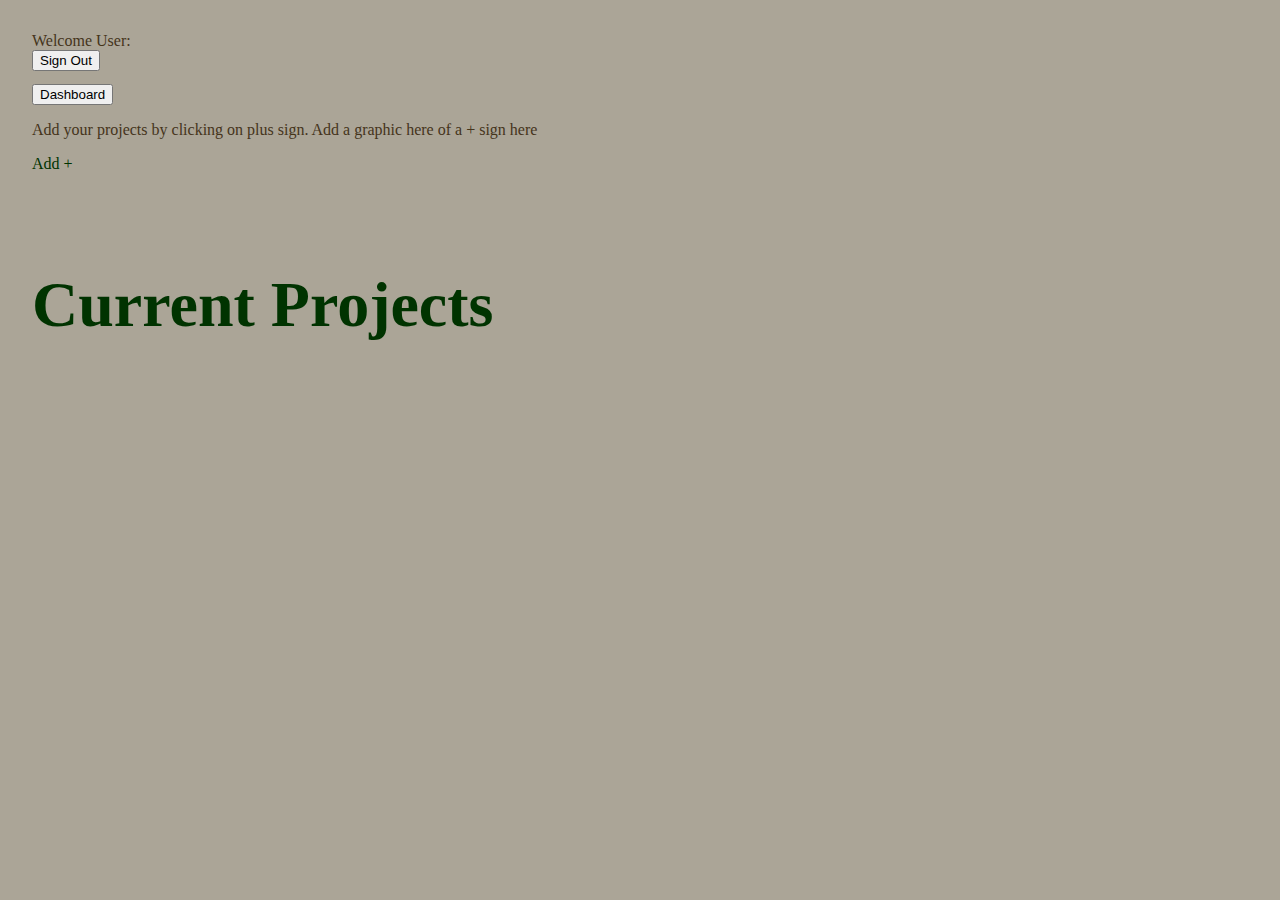
<file: projects.html>
<!--Susan Todd 5-13-2014,Projects App, PWA-2 -->
 <!--created new pag in week 2-->

<!doctype html>  

<!--
	The only html element in the body is the container div
	Your code should load your page templates into the container
-->

<html lang="en">
<head>

	<meta charset="utf-8">
	<meta http-equiv="X-UA-Compatible" content="IE=edge,chrome=1">
	
	<title>My App|Projects Page</title>
	<meta name="description" content="">
	<meta name="author" content="">
	
	<!--  Mobile viewport optimized: j.mp/bplateviewport -->
	<meta name="viewport" content="width=device-width, initial-scale=1.0">
	
	<!-- CSS concatenated and minified via ant build script-->
	<link rel="stylesheet" href="css/style.css?v=1">
	<!-- end CSS-->
	
</head>

<body>
<header>

	<div class="userid">Welcome User:</div><!--close div-->


	<div class="logoutbox">
	   	<input name="logOut"
	   		   type="button"
	   		    id="logOut"
	   	     value="Sign Out"/>   
	</div><!--close div-->

</header><!--close header-->

	<br>
	<br>

	<!--link to dashboard/admin page-->
	<p><input name="dashboardButton" 
			  type="button" 
			  id="dashboardButton" 
			  value="Dashboard" />
	</p>	

	<div class="welcome">

	<p>Add your projects by clicking on plus sign. 
		Add a graphic here of a  + sign here</p>

	<p> <a href="#" class="modalClick"> Add + </a> </p><!--corrected href #-->

	</div><!--close welcome div-->

	<br>
	<br>

	<div id="projectlist">

	<h1>Current Projects</h1>
	<div class="projects"></div>

	</div><!--close projectlists-->


	<div id="overlay">
	<div id="modal">
		<!--code to close the modal screen-->
		<span class="close">X</span>

		<!--header for modal box-->
		<h3 class="header">Add Project</h3>

	<div id="add">

	<form id="addForm"><!--create form below-->

			<!--code for the 3 form fields of the project-->
			<label>Project Name:</label>
			<input name="projectName"
			       id="projectName" 
			       type="text"/>
			       <br>
	
			<label>Project Description:</label>
			<input name="projectDescription"
			       id="projectDescription" 
			       type="text"/>
			       <br>

			<label>Project Due Date:</label>
			<input name="projectDueDate"
			       id="projectDueDate" 
			       type="text"/>
			       <br>
	


			 <!----status of project-->      
     
			<label name="status"> Select Status </label>
			<br>
			

			<!--images for status-->
			<label class="mystatus">
				<input type="radio"
				       name="status"
				       id= "urgent"  
				   <img src="images/someImage.png" width="69" hight="75"/>
			</label>


			<label class="mystatus">
				<input type="radio"
				       name="status"
				       id="normal"
				   <img src="images/someImage.png" width="69" hight="75"/>
			</label>


			<label class="mystatus">
				<input type="radio"
				       name="status" 
				       id="delayed"  
				 <img src="images/someImage.png" width="69" hight="75"/>
			</label>


			<label class="mystatus">
				<input type="radio"
				       name="status"
				       id="complete" 
				   <img src="images/someImage.png" width="69" hight="75"/>
			</label>
	<br>
	<br>


			<!-- add the submit btn-->
	 		<input name="addButton" 
			       type="button" 
			       id="addButton" 
			       value="Add" /><!--submit btn-->



	</form>	
	</div><!--close reg div-->

</div></div><!--need to close the modal & overlay divs-->



	<!-- jquery --><!--using google apis -->
	<script src="//ajax.googleapis.com/ajax/libs/jquery/1.11.0/jquery.min.js"></script>
	<script type="text/javascript" src="js/jquery-1.11.1.min.js"></script>
	<!-- plugins -->
	<!-- main -->
	<script type="text/javascript" src="js/main.js"></script>
  
</body>
</html>
</file>
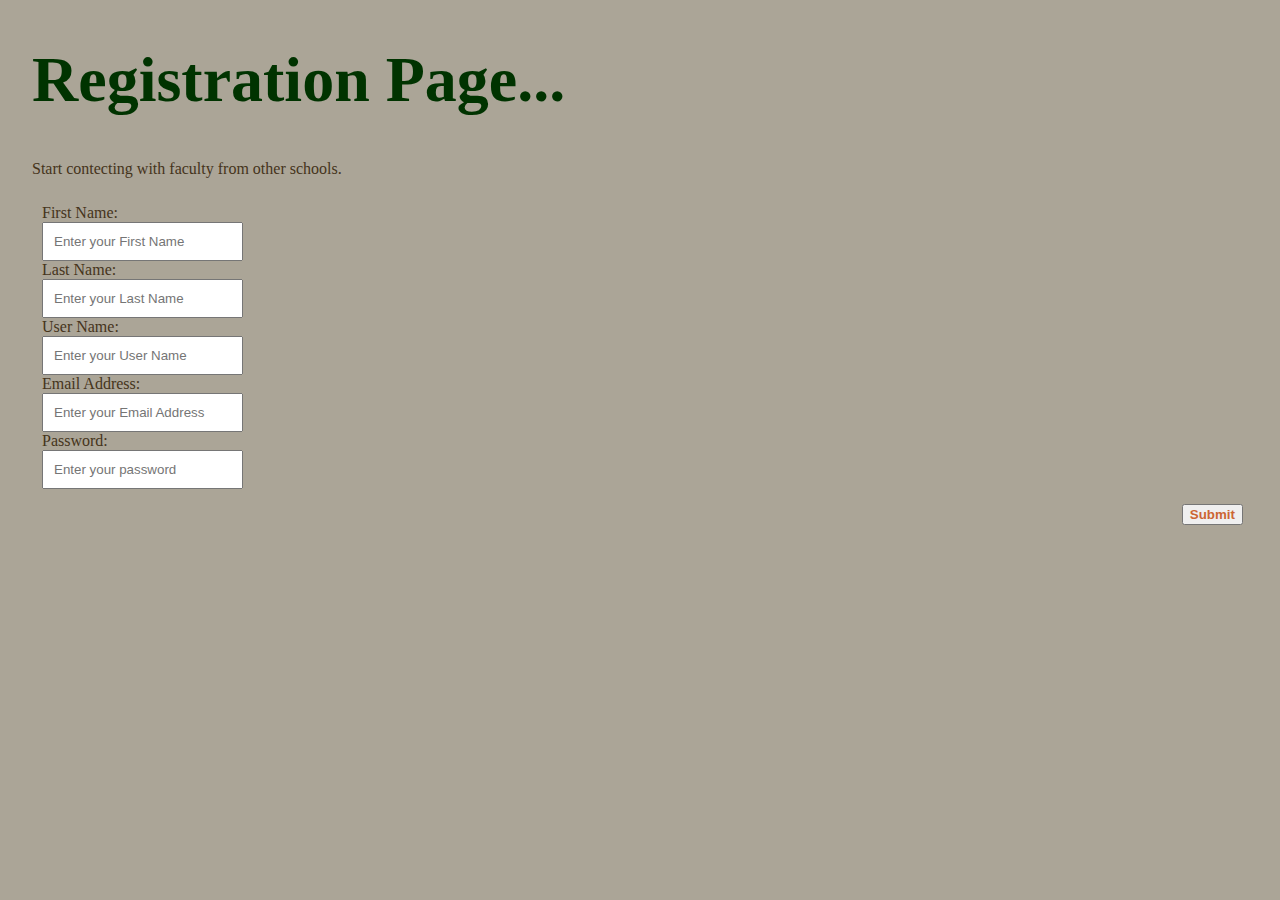
<file: register.html>
<!--Susan Todd 5-5-2014,Project Management  App, PWA-2 -->

 <!doctype html>  

<!--
	The only html element in the body is the container div
	Your code should load your page templates into the container
-->

<html lang="en">
<head>

	<meta charset="utf-8">
	<meta http-equiv="X-UA-Compatible" content="IE=edge,chrome=1">
	
	<title>My App| Registration Page</title>
	<meta name="description" content="">
	<meta name="author" content="">
	
	<!--  Mobile viewport optimized: j.mp/bplateviewport -->
	<meta name="viewport" content="width=device-width, initial-scale=1.0">
	
	<!-- CSS concatenated and minified via ant build script-->
	<link rel="stylesheet" href="css/style.css?v=1">
	<!-- end CSS-->
	
</head>

<body>
	<div class="container">
    

		<h1>Registration Page...</h1>
		<p>Start contecting with faculty from other schools.</p>


	<div id="reg">


		<form id="register"><!--create form below-->
			<label>First Name:</label>
			<br>
			<input id="first" 
			       type="text" 
			       name="first-name" 
			       placeholder="Enter your First Name">
			<br>

			<label>Last Name:</label>
			<br>
			<input id="last" 
				   type="text" 
				   name="last-name" 
				   placeholder="Enter your Last Name" 
				   required>  
			<br>


			<label>User Name:</label>
			<br>
			<input id="userName" 
				   type="text" 
				   name="user-name" 
				   placeholder="Enter your User Name">
			<br>


			<label>Email Address:</label>
			<br>
			<input id="email"  
				   name="email" 
				   placeholder="Enter your Email Address" required>
			<br>


			<label>Password:</label>
			<br>
			<input id="password"  
			       name="password" 
			       placeholder="Enter your password" required>
			<br>
			
		</form>

		    <input name="submitbtn" 
		           type="button" 
		           id="submit" 
		           value="Submit"/><!--submit btn-->
		
	</div><!--close reg div-->
	
	</div><!--add close containter-->

	<!-- jquery --><!--using google apis -->
	<script src="//ajax.googleapis.com/ajax/libs/jquery/1.11.0/jquery.min.js"></script>
	<script type="text/javascript" src="js/jquery-1.11.1.min.js"></script>
	<!-- plugins -->
	<!-- main -->
	<script type="text/javascript" src="js/main.js"></script>
  
</body>
</html>
</file>
<file: css/style.css>
/*
 Susan Todd
 5-5-2014
 PWA-2
 */
 /*Colors

lt slate-- gray#708090
dk grey-- #A9a9a9
lt blue--#add8e6
lt steel blue--#b0c4de
wht smoke-#f5f5f5


olive-grey-background-color-#ABA597
base white-#edf2ee
lt taupe-#B4A085
taupe- #87765A
chocolate brown #45341b
drk taupe-#160606
green hover-#A1AC60  
lt rust hover-#f49440
rust-CTA-#CC6633
drk rust -#CC6633

drk olive-#003300 

 */
 /***********body****************/

body{ 
	margin:2em;

	background-color: #ABA597;//olive-grey
	font-family:     Verdana, Arial, sans-serif;
	font-size:        1em;
	color :  #45341b;       ;//chocolate


	}
/*Header*/
header{
	width:960px;
}	
/*inputs, buttons*/
.userid{
	width:760px;
	float:left;/*userid coosponds to the logoutbox below*/
}
.logoutbox{
	width:960px;
	float:right;
}


.tooltip{
	/*max-width:200px;*/
	display:none;
	position:absolute;/**/
	border: 1px solid #333;
	background-color:#000;/*black*/
	border-radius: 5px;  /*round edges*/
	padding:10px;
	color:#FFF;
	font-size:12px Arial;
}

/*Tabs- for accrodian*/
.mytabs{
	width:760px;
	padding: 10px;
	background-color: #CCC;    /*black*/
}

.tabs li{ 
	list-style:none;/*no bullets*/
	display:none;
}

.tabs a{
	padding:5px 10px;

	/*display:inline-block; */   /*should make tabs be inline and block style*/
	display:inline-block;
	
	color:#FB0404;/*red*/
	text-decoration: none;

	background-color:#666;    /*grey*/

}

.tabs a.active{
	
	color:#FB0404;/*red*/
	background-color:#FFF;  
} 

/*-------Links-----------------------*/
a:link { 
	
		text-decoration:underline;
		text-decoration:none;
		color: #003300  ;
}/*unvisited link*/	

a:hover { color: #AFF704D  ;}/*lt green HOVER link*/
a:visited { color: #CC6633;  }/*drk rust isited link*/

/*_____headings-----------------------*/

h1 , h2 , h3 {
	color:  #003300 ;
	font-size: 4em; ;
  }
#cta{

	color:#CC6633;/*call to action orange*/
}  
p{ 
  	word-wrap:break-word;
}
/*-------buttons-----------------------*/

#submit{
	margin: 5px;
	font-weight: bold;
	color:#CC6633;
	float:right;
}

/*-------modal-----------------------*/
#overlay{
	width: 100%;/*covers whole page*/
	height:100%;
	background:rgba(0,0,0,.5);
	position:absolute;/**/
	top:0;
	left:0;
	z-index:1000;/* bring to top of pg*/
	display:none;
}

#modal{
	width: 350;
	background:#CCC;
	box-shadow: 0 0 10px #000;
	border-radius: 10px;/*round cornners*/
	position:relative;/**/
	overflow:hidden;
	top:50%;
	left:50%;
	margin-top:-200px;
	margin-left: -200px; 
	z-index:1001;/*ipx over the top of the overlay */
	display:none;
}
#modal .header{
	background-color: #333;
	color:#FFF;
	padding:10px;
}
#modal p{
	margin:15px;
}
#modal .close{
	position: absolute;
	right:5px;
	top:5px;
	font-size: 16px;
	font-weight: bold;
	padding: 5px 10px;
	border: 1px solid #CCC;
	cursor: pointer;
	background-color: #F00;
}
form{
	padding:10px;
}
form input{
	padding:10px;	
}

.mystatus > input[type=radio]{
	display: none;
}
.input[type=radio] + img {
	cursor:pointer;
	border: 2px solid transparent;
}
input[type=radio]:checked + img{
	border:2px solid #F00;
}
</file>
